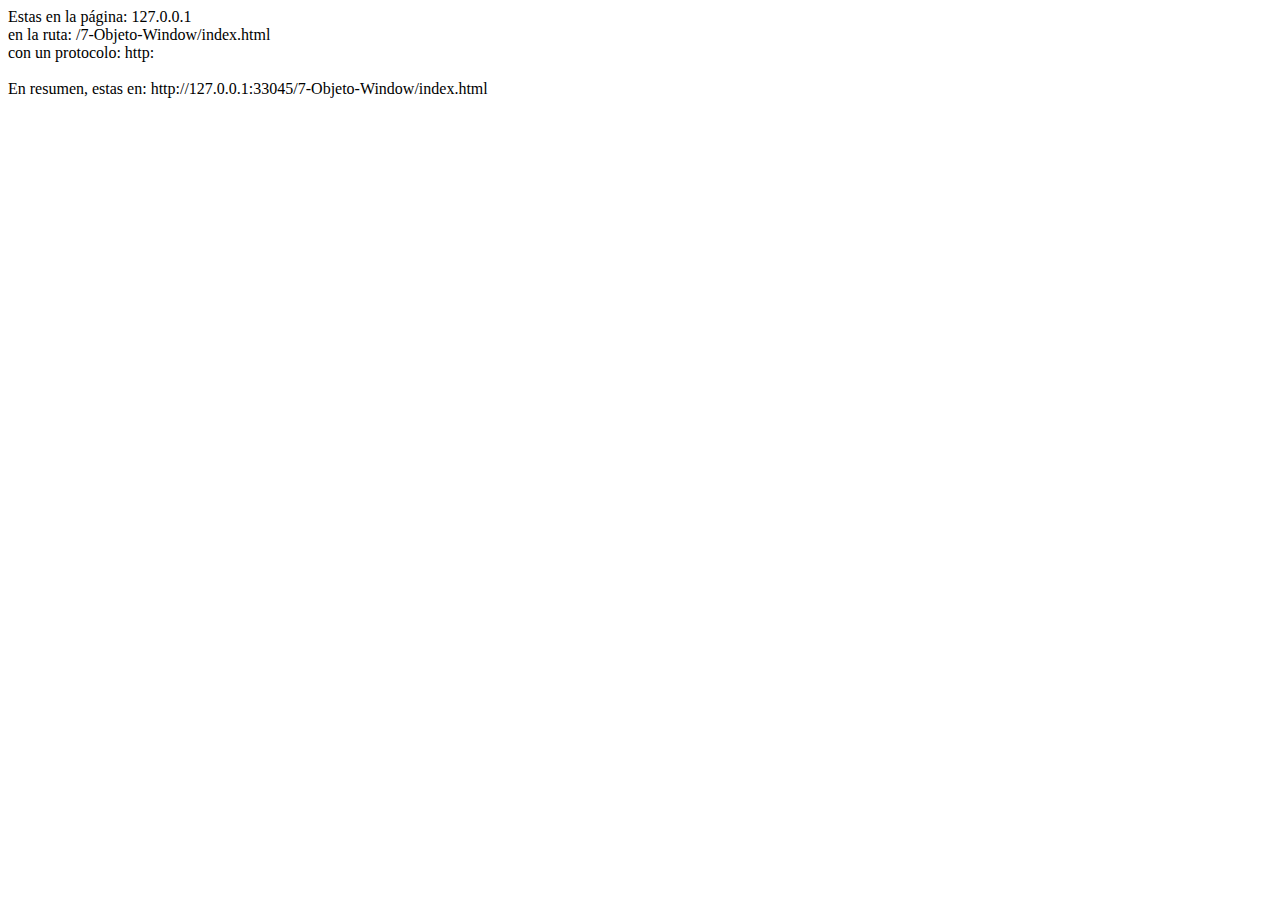
<file: 7-Objeto-Window/index.html>
<!DOCTYPE html>
<html lang="en">
<head>
    <meta charset="UTF-8">
    <meta name="viewport" content="width=device-width, initial-scale=1.0">
    <title>Document</title>
</head>
<body>
    
</body>
<script src="Problema_Cofla_2.js"></script>
</html>
</file>
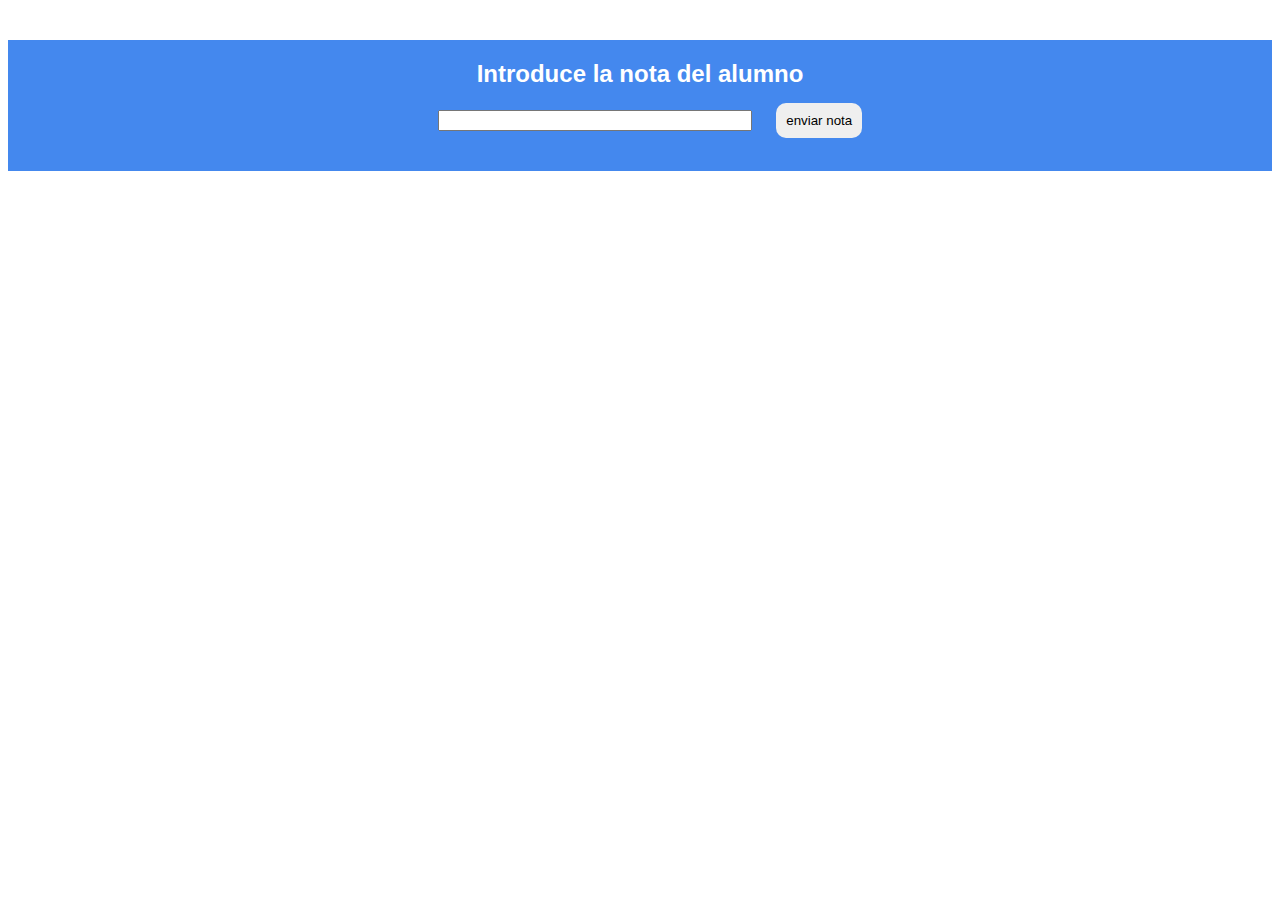
<file: 10-Control-de-Flujo_Errores/Problema Cofla 1/index.html>
<!DOCTYPE html>
<html lang="en">
<head>
    <meta charset="UTF-8">
    <meta name="viewport" content="width=device-width, initial-scale=1.0">
    <link rel="stylesheet" href="style.css">
    <title>Document</title>
</head>
<body> 
    <div class="modal-background">
        <div class="modal">
            <h3 class="resultado">resultado</h3>
            <p class="mensaje">mensaje</p>
        </div>
    </div>
    <form class="formulario-de-notas">
        <h2>Introduce la nota del alumno</h2>
        <input type="number" name="" class="nota-alumno">
        <input type="button" value="enviar nota" class="enviar-nota">
    </form>
</body>
<script src="script.js"></script>
</html>
</file>
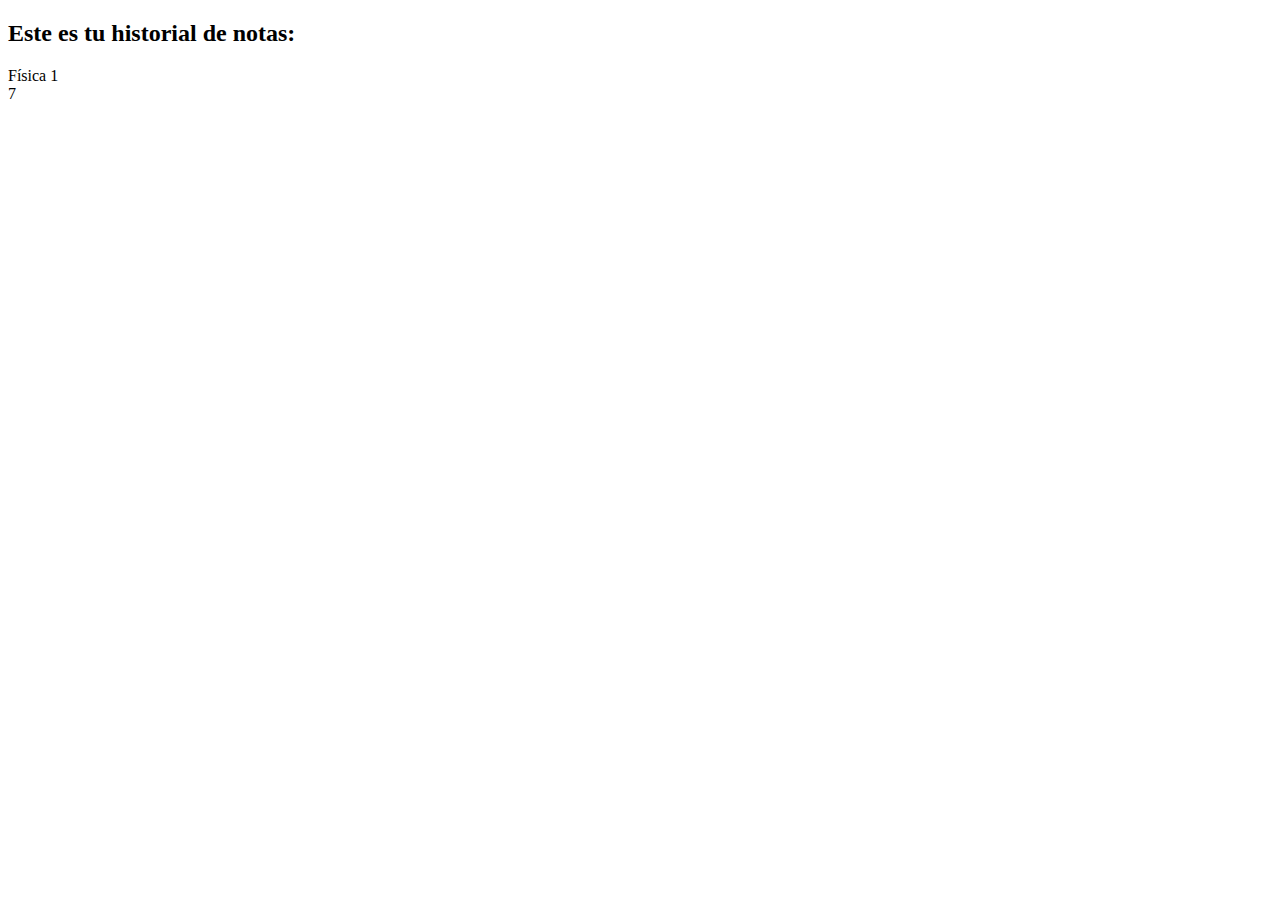
<file: 12-Callbacks-Promesas-A&A/Problema de Cofla/index.html>
<!DOCTYPE html>
<html lang="en">
<head>
    <meta charset="UTF-8">
    <meta name="viewport" content="width=device-width, initial-scale=1.0">
    <title>Document</title>
</head>
<body>
    <div class="materias">
        <h2>Este es tu historial de notas:</h2>
    </div>
</body>

<script src="script.js"></script>
</html>
</file>
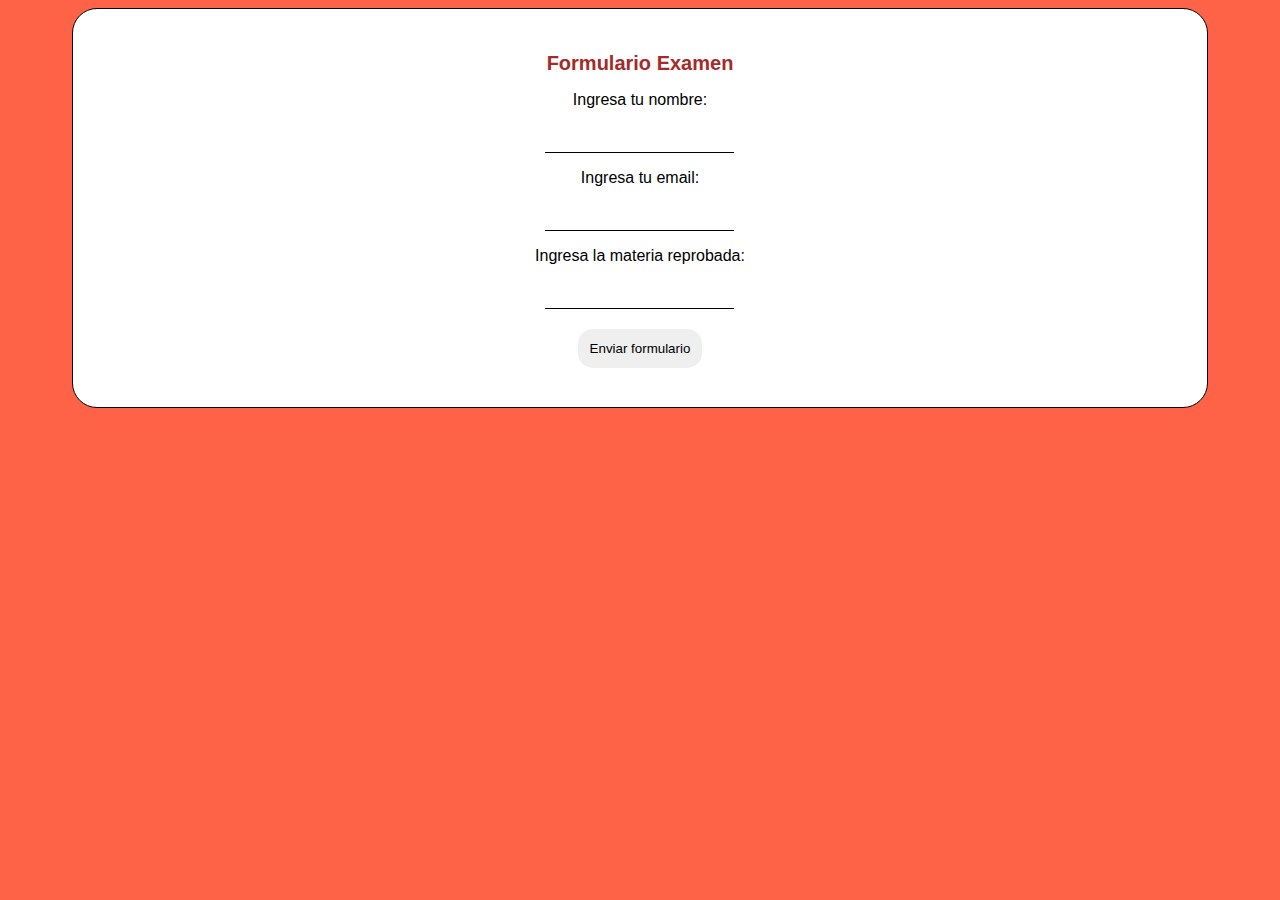
<file: 9-Eventos/Problema Cofla 1/index.html>
<!DOCTYPE html>
<html lang="en">
<head>
    <meta charset="UTF-8">
    <meta name="viewport" content="width=device-width, initial-scale=1.0">
    <title>Document</title>
    <link rel="stylesheet" href="style.css">
</head>
<body> 
    <div class="container">
        <form class="container__form" autocomplete="off">
            <h1>Formulario Examen</h1>
            <p>Ingresa tu nombre:</p>
            <input type="text" class="container__form--input-name" required="">
            <p for="">Ingresa tu email:</p>
            <input type="text" class="container__form--input-email" required="">
            <p for="">Ingresa la materia reprobada:</p>
            <input type="text" class="container__form--input-materia" required="">
            <input type="button" value="Enviar formulario" class="container__form--buttom">
            <div class="container__form--resultado"></div>
        </form>
    </div>
    <script src="script.js"></script>
</body>
</html>
</file>
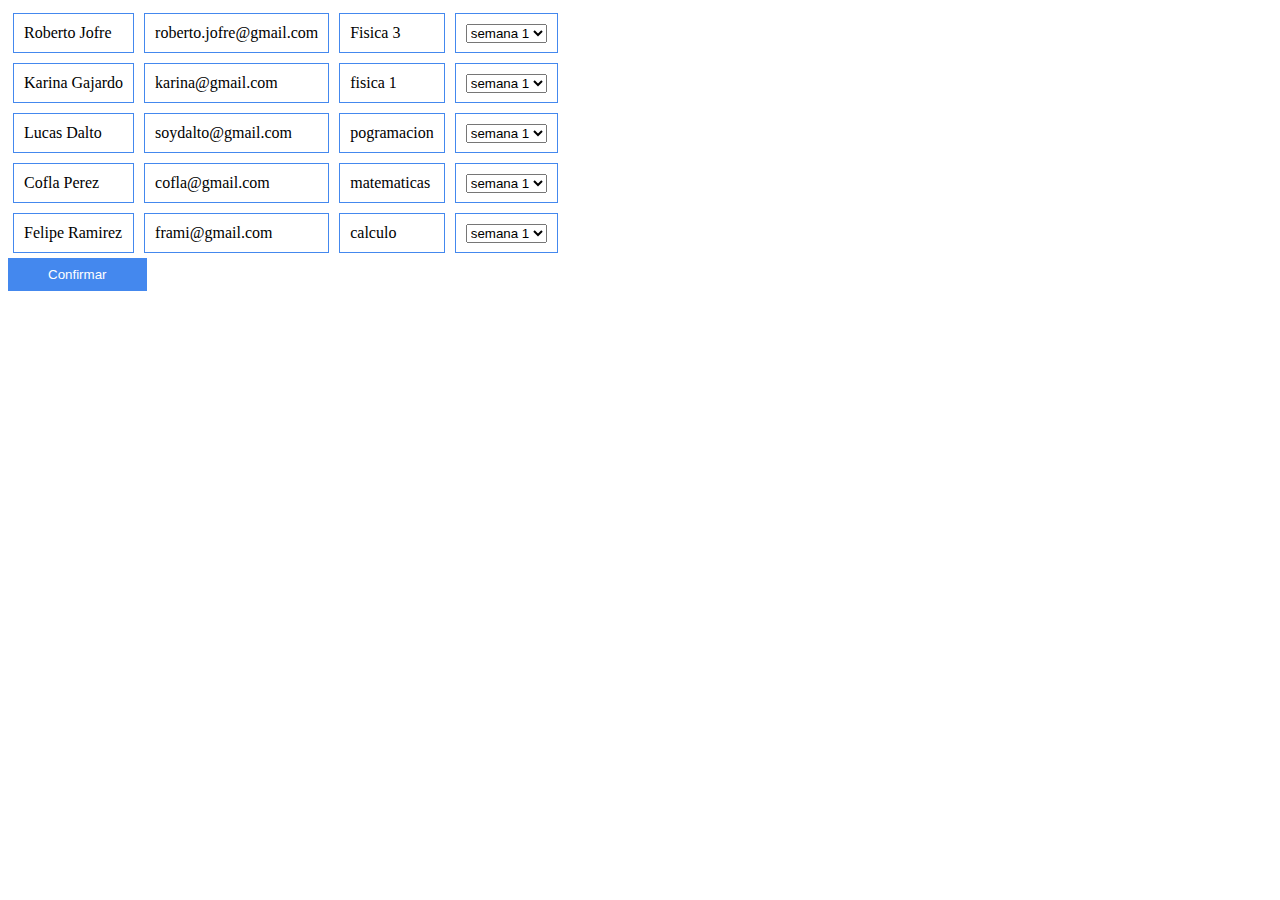
<file: 9-Eventos/Problema Cofla 2/index.html>
<!DOCTYPE html>
<html lang="en">
<head>
    <meta charset="UTF-8">
    <meta name="viewport" content="width=device-width, initial-scale=1.0">
    <title>Document</title>
    <link rel="stylesheet" href="style.css">
</head>
<body> 
    <div class="grid-container">
    </div>
    <button class="btn-confirmar">Confirmar</button>
    <script src="script.js"></script>
</body>
</html>
</file>
<file: 10-Control-de-Flujo_Errores/Problema Cofla 1/style.css>
body{
    font-family: sans-serif;
}

.formulario-de-notas{
    width: 100%;
    margin: 40px auto;
    text-align: center;
    background: #48e; 
    padding: 20px;
    box-sizing: border-box;  
}
h2{
    margin: 0;
    color: white;
}
.nota-alumno{
    margin: 20px;
    width: 25%;
}
.enviar-nota{
    margin-top: 15px;
    padding: 10px;
    border-radius: 10px;
    border: none;
    outline: none;
    transition: ease all .3s;
}
.enviar-nota:hover{
    background: rgb(142, 167, 192);
}
.modal-background{
    box-sizing: border-box;
    width: 100%;
    height: 100%;
    background-color: rgba(0, 0, 0, 0.5);
    position: absolute;
    top: 0;
    left: 0;
    display: none;
    opacity: 0;
}
.modal{
    background: white;
    width: 500px;
    margin: auto;
    text-align: center;
}
.resultado{
    font-size: 23px;
    margin-bottom: 5px;
}

.red{
    color: red;
}
.green {
    color: green;
}

@keyframes aparecer{
    0%{
        opacity: 0;
        display: flex;
    }
    100%{
        opacity: 1;
        display: flex;
    }
}
</file>
<file: 9-Eventos/Problema Cofla 1/style.css>
body{
    font-family: sans-serif;
    background: tomato;

}
h1{
    font-size: 20px;
    text-align: center;
    margin-bottom: 15px;
    color: brown;
}
p{
    text-align: center;
}

input {
    display: block;
    padding: 6px;
    margin: 9px auto;
    border: none;
    border-bottom: 1px solid black;
    outline: none;
}
.container__form--buttom{
    margin-top: 20px;
    border-radius: 15px;
    border-bottom: none;
    padding: 12px;
    transition: ease all 0.35s;
}
.container__form--buttom:hover{
    background: slategray;
    color: snow;
}

.container__form{
    width: 85%;
    margin: auto;
    padding: 30px;
    border: 1px solid black;
    border-radius: 25px;
    background: white;
}

.red{
    color: red;
}
.green{
    color: seagreen;
}
</file>
<file: 9-Eventos/Problema Cofla 2/style.css>
.grid-container{
    display: grid;
    grid-template-rows: 50px;
    grid-template-columns: repeat(4, minmax(min-content,max-content));
    grid-auto-rows: 50px;
}
.grid-item{
    padding: 10px;
    border: 1px  solid #48e;
    margin: 5px;
}
.btn-confirmar{
    padding: 9px 40px;
    background: #48e;
    color: white;
    border: none;
    
}
</file>
